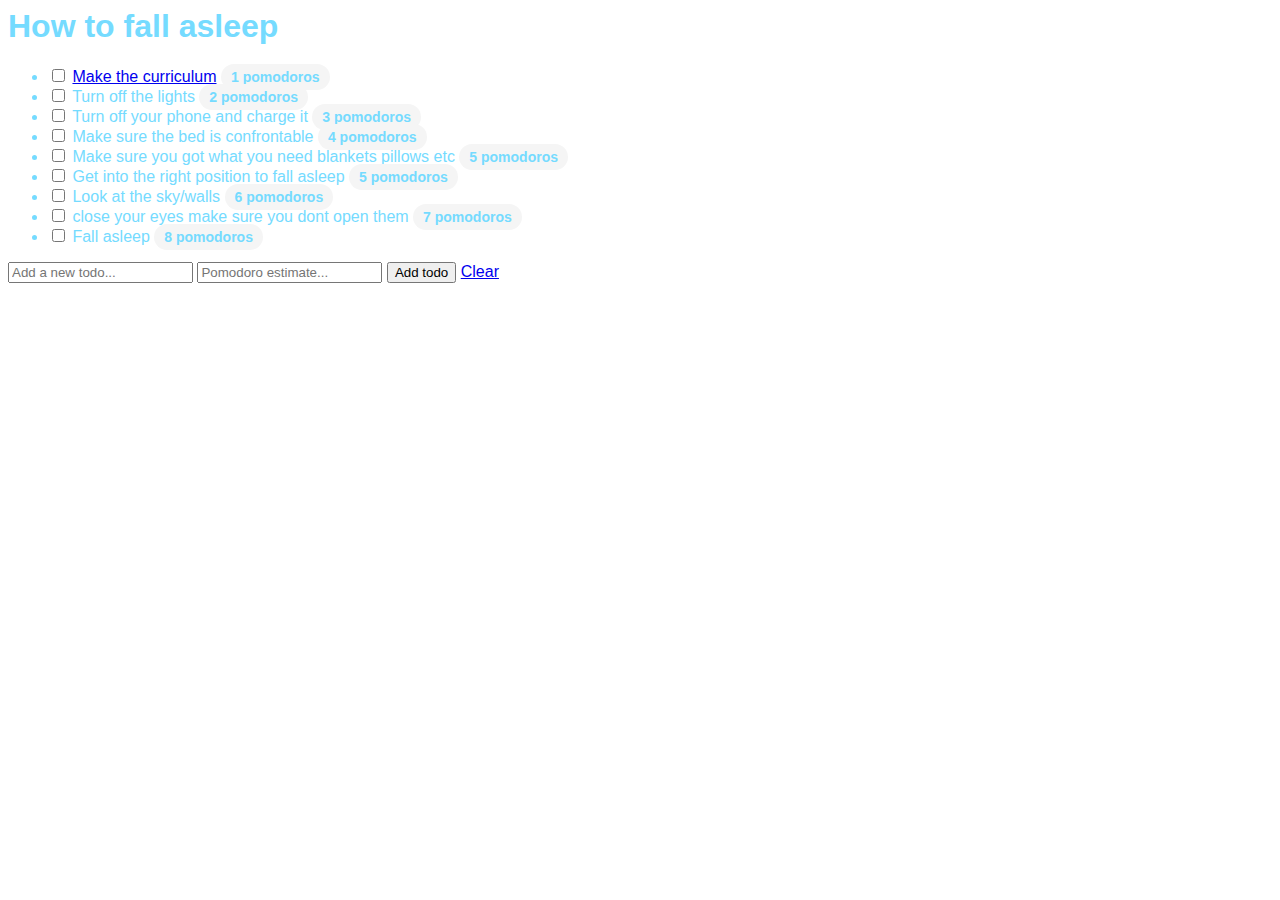
<file: index.html>
<html>
  <head>
    <title>Things to do</title>
      <link rel="stylesheet" href="index.css" type="text/css">
          <link rel="stylesheet" href="index.css" type="text/css" />
           <script src="https://ajax.googleapis.com/ajax/libs/jquery/3.2.1/jquery.min.js"></script>
    <script type="text/javascript" src="index.js"></script>
  </head>
  <body>
    <h1>How to fall asleep</h1>
    <ul class= "card">
         <li>
        <input type="checkbox">
        <a href="show.html">Make the curriculum</a>
        <span class="pomodoros-estimate">1 pomodoros</span>
      </li>
      <li>
        <input type="checkbox">
        Turn off the lights
      <span class="pomodoros-estimate">2 pomodoros</span>
      </li>
      <li>
        <input type="checkbox"name="">
        Turn off your phone and charge it
      <span class="pomodoros-estimate">3 pomodoros</span>
      </li>
      <li>
        <input type="checkbox"name="">
        Make sure the bed is confrontable
       <span class="pomodoros-estimate">4 pomodoros</span>
      </li>
      <li>
        <input type="checkbox"name="">
        Make sure you got what you need blankets pillows etc
        <span class="pomodoros-estimate">5 pomodoros</span>
      </li>
      <li>
        <input type="checkbox"name="">
        Get into the right position to fall asleep
        <span class="pomodoros-estimate">5 pomodoros</span>
      </li>
       <li>
        <input type="checkbox"name="">
        Look at the sky/walls
      <span class="pomodoros-estimate">6 pomodoros</span>
      </li>
      <li>
        <input type="checkbox"name="">
        close your eyes make sure you dont open them
      <span class="pomodoros-estimate">7 pomodoros</span>
      </li>
      <li>
        <input type="checkbox"name="">
       Fall asleep
       <span class="pomodoros-estimate">8 pomodoros</span>
      </li>
    </ul>
    <div id="new-todo-block">
    <input type="text" placeholder="Add a new todo..." />
    <input type="number" placeholder="Pomodoro estimate..." />
    <input type="submit" value="Add todo">
    <a href="index.html">Clear</a>
  </body>
</html>
</file>
<file: index.css>
html{
   font-family: sans-serif;
   color: #75DBFF;
 } 
 .pomodoros-estimate{
   font-weight: bold;
   background-color: #F5F5F5;
   border-radius: 50px;
   font-size: 14px;
   padding: 5px 10px 5px 10px;
 }
 #add-new-todo-button:active{
   box-shadow: 1px 1px 1px #90A4AE;
    font-size: 20px;
   text-align: center;
   color: #FFF;
   outline: none;
   border-style: none;
   padding: 10px;
   border-radius: 3px;
   display: block;
   background-color: #03A9F4;
   margin-top: 10px;
   
 }
</file>
